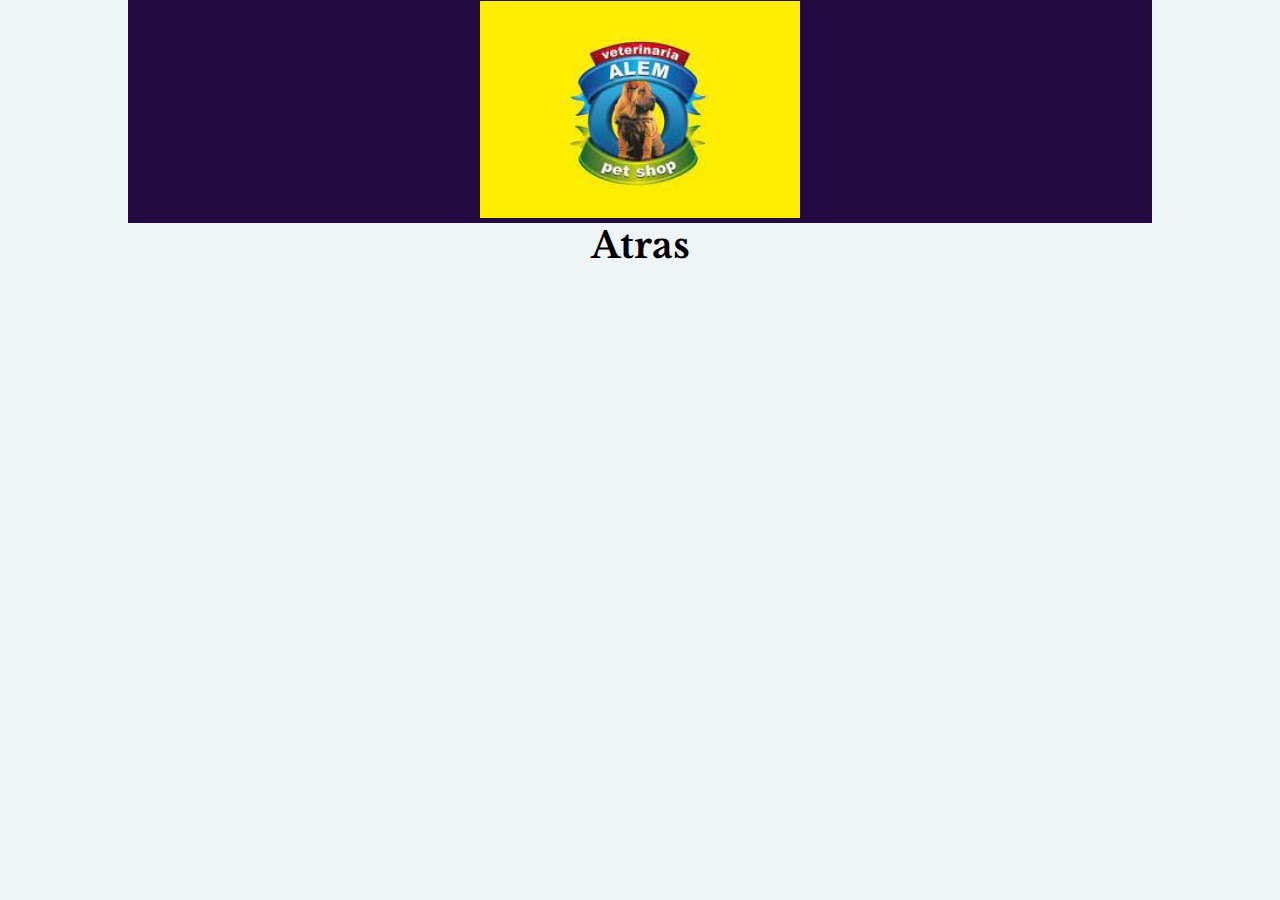
<file: producto.html>
<!DOCTYPE html>
<html lang="es">
  <head>
    <meta charset="UTF-8" />
    <meta name="viewport" content="width=device-width, initial-scale=1.0" />
    <title>Landing Page</title>
    <link rel="shortcut icon"href="images/alem1.1.jpg"16x16 type=""/>
    <link href="https://cdn.jsdelivr.net/npm/bootstrap@5.3.2/dist/css/bootstrap.min.css"rel="stylesheet"integrity="sha384-T3c6CoIi6uLrA9TneNEoa7RxnatzjcDSCmG1MXxSR1GAsXEV/Dwwykc2MPK8M2HN"crossorigin="anonymous"/>
    <link rel="stylesheet" href="css/style.css" />
  </head>
  <body>
    <header>
      <nav>
        <div class="logo" style="margin: 0">
          <img src="images/alem1.jpg" width="320px" alt="veterinaria Alem"/>
          <h2></h2>
        </div>
      </nav>
    </header>
    <section id="detalle"></section>
    <section class="back">
      <a id="volver" href="index.html"><i class="btn-1" style="color: #371272">
      </i>Atras</a>
    </section>
    <footer>
     
    </footer>

    <script src="https://cdn.jsdelivr.net/npm/bootstrap@5.3.2/dist/js/bootstrap.bundle.min.js"integrity="sha384-C6RzsynM9kWDrMNeT87bh95OGNyZPhcTNXj1NW7RuBCsyN/o0jlpcV8Qyq46cDfL"crossorigin="anonymous"></script>
    <script src="js/producto.js"></script>
  </body>
</html>
</file>
<file: css/style.css>
@import url(https://unpkg.com/boxicons@2.1.4/css/boxicons.min.css);

@import url("https://fonts.googleapis.com/css2?family=Libre+Baskerville:ital,wght@0,400;0,700;1,400&family=Oswald:wght@600&display=swap");

body {
  margin: 0;
  background-color: #69ddb1;
}
a {
  text-align: center;
  text-decoration: none;
}
header {
  background-color: #230b42;
}
nav {
  text-align: center;
}
.sidebar {
  margin: 0;
  display: flex;
  justify-content: space-around;
  padding: 0;
  width: 100%;
  background-color: #c9c9c9;
  height: auto;
  position: relative;
  height: 100%;
  overflow: auto;
}
.sidebar a {
  display: block;
  font-family: "Oswald", sans-serif;
  color: rgb(14, 13, 13);
  padding: 16px;
  float: left;
}
.sidebar a:hover,
.dropdown:hover .dropbtn {
  background-color: #3279a1;
  color: rgb(226, 214, 214);
}
.dropdown {
  overflow: hidden;
}

.dropbtn {
  float: none;
  width: 100px;
  font-size: 16px;
  border: none;
  outline: none;
  color: black;
  padding: 16px;
  background-color:inherit;
  font-family: "Oswald", sans-serif;
  margin: 0;
}
.dropdown-contenido {
  display: none;
  background-color: #5f1313;
  box-shadow: 1px 8px 16px 0px rgba(0, 0, 0, 0.2);
}

.dropdown-contenido a {
  float: none;
  color: black;
  padding: 16px;
  text-decoration: none;
  display: block;
  text-align: left;
}

.dropdown-contenido a:hover {
  background-color: #f2f250;
}

.dropdown:hover .dropdown-contenido {
  display: none;
}

.logo {
  margin-left: 0;
  text-align: center;
}

h2 {
  font-family: "Oswald", sans-serif;
  font-size: 1em;
  margin: 0;
  text-align: center;
}
.seccion_1,
.seccion_3 {
  background-color: #33649c;
}

.titulo_1 {
  font-family: "Libre Baskerville", serif;
  font-weight: 700;
  line-height: 35px;
  font-size: 1.5em;
  color: #0c0e0e;
  text-shadow: 4px 2px 3px #4f4fa0;
}
main {
  background-image: url(../images/images10.jpg);
}
ul {
  padding: 0;
  margin: 0;
}
#seccion_2 {
  text-align: center;
  margin: 0;
  line-height: 20px;
}

.bx {
  cursor: pointer;
  width: 45px;
  color: rgb(73, 69, 69);
}
.lista_de_libros {
  font-family: "Libre Baskerville", serif;
  margin-bottom: 10px;
  list-style-type: none;
  padding: 5px;
  font-size: 0.7em;
}
#volver {
  font-family: "Libre Baskerville", serif;
  font-weight: 700;
  font-size: 1em;
  color: #000000;
}
.bxs-left-arrow {
  line-height: 45px;
}
.back {
  text-align: center;
  font-size: 1.5em;
}
.principal {
  text-align: center;
  font-size: 1.5em;
}
.secundario {
  text-align: center;
  font-size: 1em;
}
h5 {
  font-size: 0.8em;
}
span {
  text-decoration: underline;
}
.card_1 {
  text-align: justify;
}
.estrella {
  color: white;
}

footer {
  background-color: #50f294;
}

.flex {
  display: flex;
  justify-content: space-around;
  padding: 5px;
}
.redes {
  display: flex;
  flex-direction: column;
  padding: 5px;
  justify-content: space-between;
}
.redes a:hover {
  background-color: #c9c9c9;
}
.local {
  display: none;
}
.ubicacion {
  display: flex;
  flex-direction: column;
  justify-content: space-between;
  margin: 0;
  font-family: "Oswald", sans-serif;
  font-size: 1em;
  text-align: center;
}
.ubicacion p {
  margin: 0;
  padding: 2px;
}
.envios {
  border-radius: 12px 12px 12px 12px;
  background-color: #eff5f5;
}
.copy {
  margin: 0;
  font-family: "Oswald", sans-serif;
  text-align: center;
  font-size: smaller;
}
.mb-3 {
  margin-bottom: 0 !important;
}
.red {
  display: none;
}

@media screen and (min-width: 768px) {
  .sidebar {
    display: block;
    width: 100px;
    position: fixed;
    height: 100%;
  }
  .sidebar a {
    float: none;
  }
  .dropdown:hover .dropdown-contenido {
    display: block;
  }
  .logo {
    margin-left: 100px;
    padding: 1px 16px;
    text-align: center;
  }
  h2 {
    font-size: 1.5em;
  }
  .titulo_1 {
    margin-left: 80px;
    text-align: center;
  }
  .centrado {
    margin-left: 0px;
  }
  #seccion_2 {
    margin-left: 100px;
    text-align: center;
    line-height: 60px;
  }
  .lista_de_libros {
    font-family: "Libre Baskerville", serif;
    margin-bottom: 10px;
    padding: 5px;
    font-size: 1.7em;
    text-align: center;
  }
  .principal {
    font-size: 2em;
  }
  .secundario {
    font-size: 1.5em;
  }
  h5 {
    font-size: 1em;
  }

  .card-text {
    font-size: 1em;
  }

  #volver {
    font-size: 1.5em;
  }
  .card_1 {
    text-align: justify;
  }
  .imagen {
    display: flex;
    align-items: flex-end;
  }
  .seccion_3 {
    margin-left: 100px;
    text-align: center;
    line-height: 60px;
  }
  .uno {
    margin-left: 100px;
  }
  .flex {
    gap: 10px;
  }

  .local {
    width: 68%;
    display: block;
  }
  .libreria {
    max-width: 100%;
  }
  .redes {
    display: none;
  }
  .ubicacion {
    font-size: 1.5em;
  }
  .envios {
    height: 65px;
    border-radius: 12px 12px 12px 12px;
    background-color: #eff5f5;
  }
  .dos {
    margin: 0;
  }
}

@media screen and (min-width: 1024px) {
  body {
    margin: auto;
    width: 1024px;
    background-color: #eff5f5;
  }
  .titulo_1 {
    font-family: "Libre Baskerville", serif;
    font-weight: 700;
    line-height: 60px;
    font-size: 2.5em;
    color: #eff5f5;
  }
  h2 {
    font-size: 2em;
  }
  #seccion_2 {
    line-height: 80px;
  }

  .lista_de_libros {
    font-family: "Libre Baskerville", serif;
    margin-bottom: 15px;
    padding: 15px;
    font-size: 2.4em;
    text-align: center;
  }
  .principal {
    font-size: 2.5em;
  }
  .secundario {
    font-size: 2em;
  }
  h5 {
    font-size: 1.5em;
  }

  .flex {
    gap: 10px;
  }
  .local {
    width: 65%;
  }
  .ubicacion {
    font-size: 2em;
  }
}

@media screen and (min-width: 1440px) {
  body {
    margin: auto;
    width: 1440px;
    background-color: #eff5f5;
    border: #000000 solid;
    border-width: 1px;
  }
  .seccion_1,
  .seccion_3 {
    background-color: #343434;
    border: #565758 solid 1px;
  }
  h2 {
    padding: 5px;
    font-size: 2.5em;
  }
  .titulo_1 {
    font-family: "Libre Baskerville", serif;
    font-weight: 700;
    font-size: 3.5em;
    line-height: 75px;
    color: #eff5f5;
  }
  #seccion_2 {
    line-height: 100px;
  }

  .lista_de_libros {
    font-family: "Libre Baskerville", serif;
    margin-bottom: 25px;
    padding: 20px;
    font-size: 3.4em;
    text-align: center;
  }
  .principal {
    font-size: 3em;
  }
  .secundario {
    font-size: 2.5em;
  }
  h5 {
    font-size: 2em;
  }
  .card-text {
    font-size: 2em;
  }
  .img-fluid {
    width: 500px;
  }
  #volver {
    font-size: 2em;
  }
  .local {
    width: 75%;
  }
  .medio {
    height: 235px;
  }
  .red {
    display: flex;
    font-size: 3em;
    justify-content: center;
  }
  .red a {
    width: 70px;
  }
}
</file>
